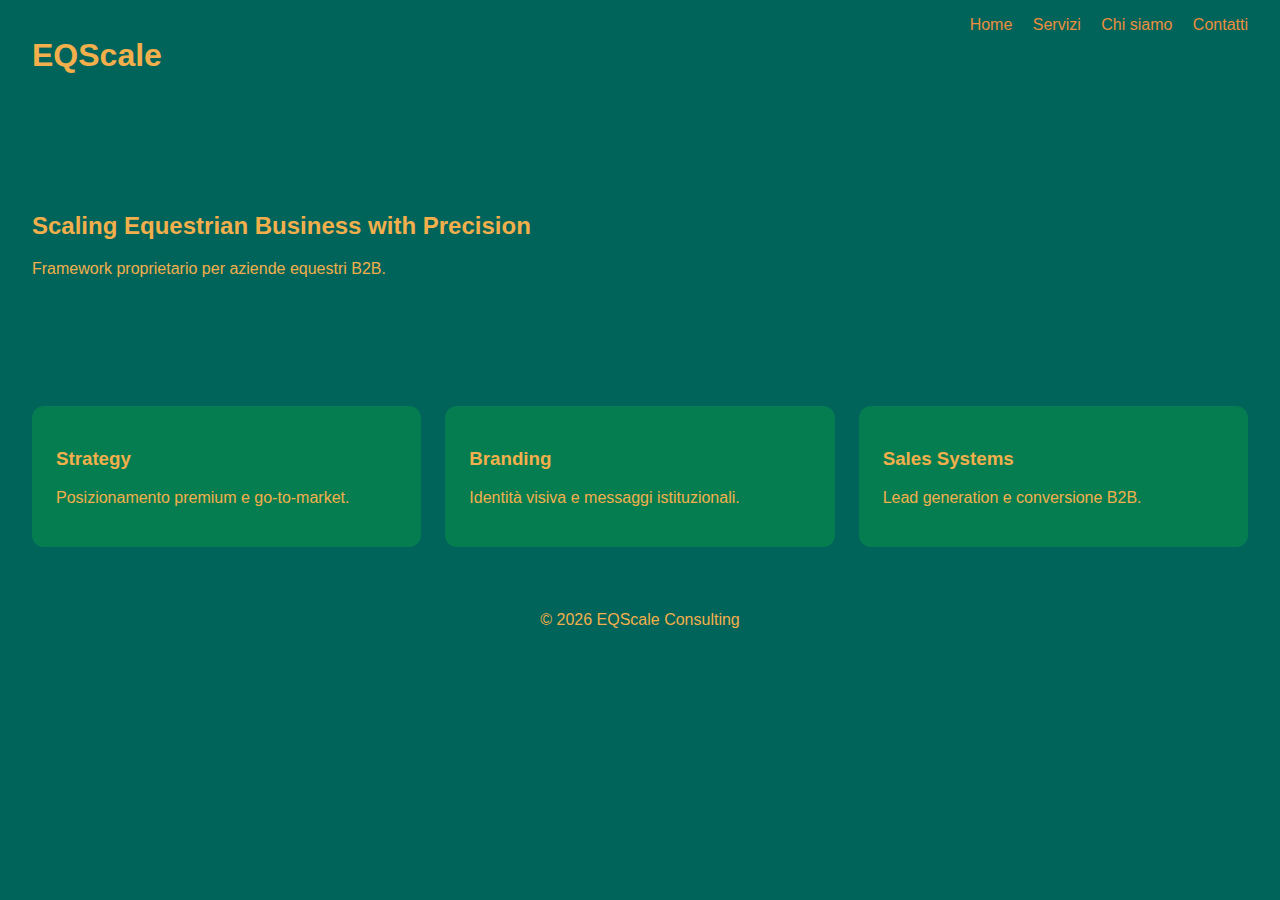
<file: index.html>
<!DOCTYPE html>
<html lang="it">
<head>
  <meta charset="UTF-8" />
  <meta name="viewport" content="width=device-width, initial-scale=1.0" />
  <title>EQScale - Equestrian Growth Framework</title>
  <link rel="stylesheet" href="style.css" />
</head>
<body>
<header class="header">
  <h1>EQScale</h1>
  <nav>
    <a href="index.html">Home</a>
    <a href="services.html">Servizi</a>
    <a href="about.html">Chi siamo</a>
    <a href="contact.html">Contatti</a>
  </nav>
</header>

<section class="hero">
  <h2>Scaling Equestrian Business with Precision</h2>
  <p>Framework proprietario per aziende equestri B2B.</p>
</section>

<section class="grid">
  <div class="card">
    <h3>Strategy</h3>
    <p>Posizionamento premium e go-to-market.</p>
  </div>
  <div class="card">
    <h3>Branding</h3>
    <p>Identità visiva e messaggi istituzionali.</p>
  </div>
  <div class="card">
    <h3>Sales Systems</h3>
    <p>Lead generation e conversione B2B.</p>
  </div>
</section>

<footer>
  <p>© 2026 EQScale Consulting</p>
</footer>
</body>
</html>
</file>
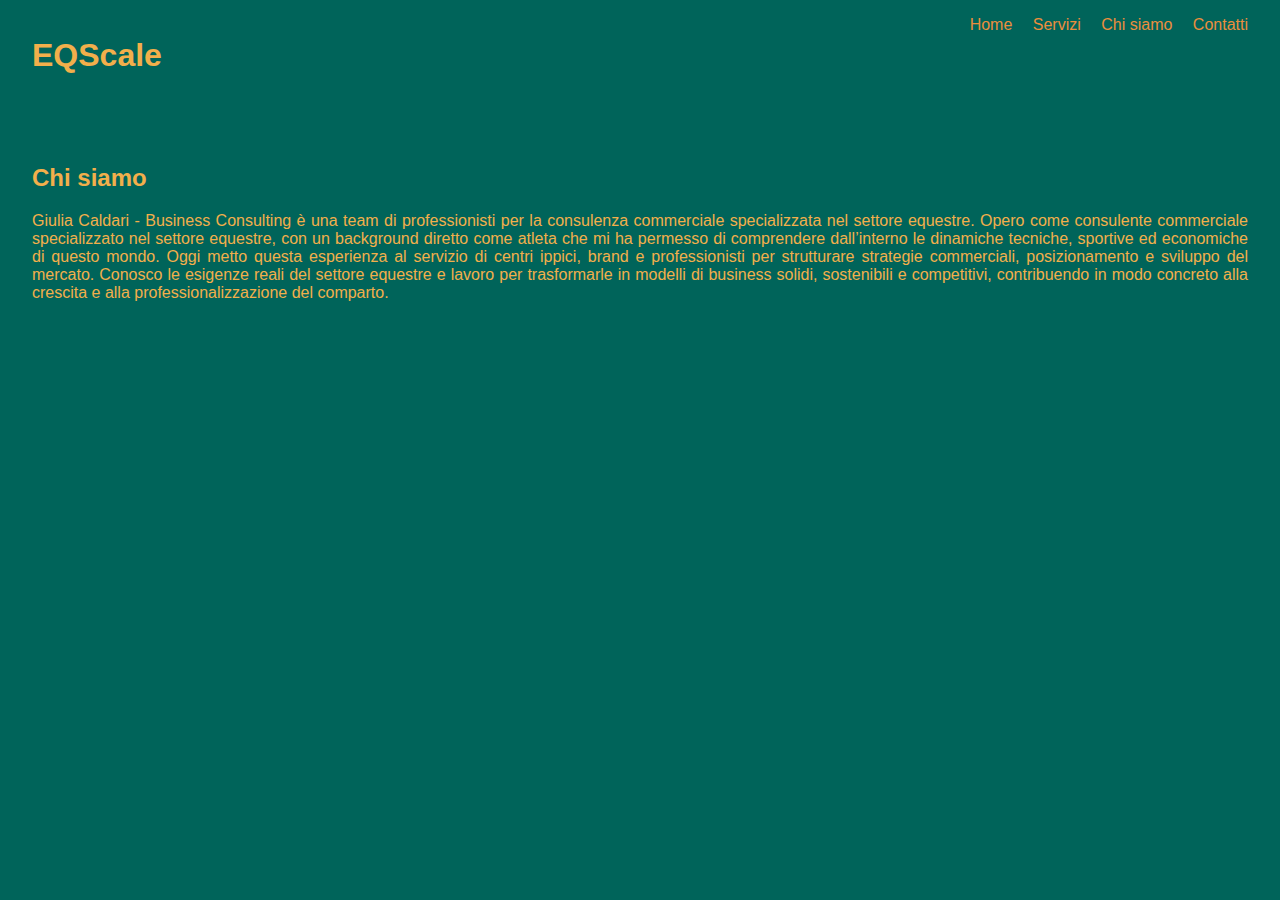
<file: about.html>
<!DOCTYPE html>
<html lang="it">
<head>
<meta charset="UTF-8">
<title>Chi siamo - EQScale</title>
<link rel="stylesheet" href="style.css">
</head>
<body>
<header class="header">
<h1>EQScale</h1>
<nav>
<a href="index.html">Home</a>
<a href="services.html">Servizi</a>
<a href="about.html">Chi siamo</a>
<a href="contact.html">Contatti</a>
</nav>
</header>
<section class="page">
<h2>Chi siamo</h2>
<p style="text-align: justify;">Giulia Caldari - Business Consulting è una team di professionisti per la consulenza commerciale specializzata nel settore equestre. Opero come consulente commerciale specializzato nel settore equestre, con un background diretto come atleta che mi ha permesso di comprendere dall’interno le dinamiche tecniche, sportive ed economiche di questo mondo. Oggi metto questa esperienza al servizio di centri ippici, brand e professionisti per strutturare strategie commerciali, posizionamento e sviluppo del mercato. Conosco le esigenze reali del settore equestre e lavoro per trasformarle in modelli di business solidi, sostenibili e competitivi, contribuendo in modo concreto alla crescita e alla professionalizzazione del comparto.</p>
</section>
</body>
</html>
</file>
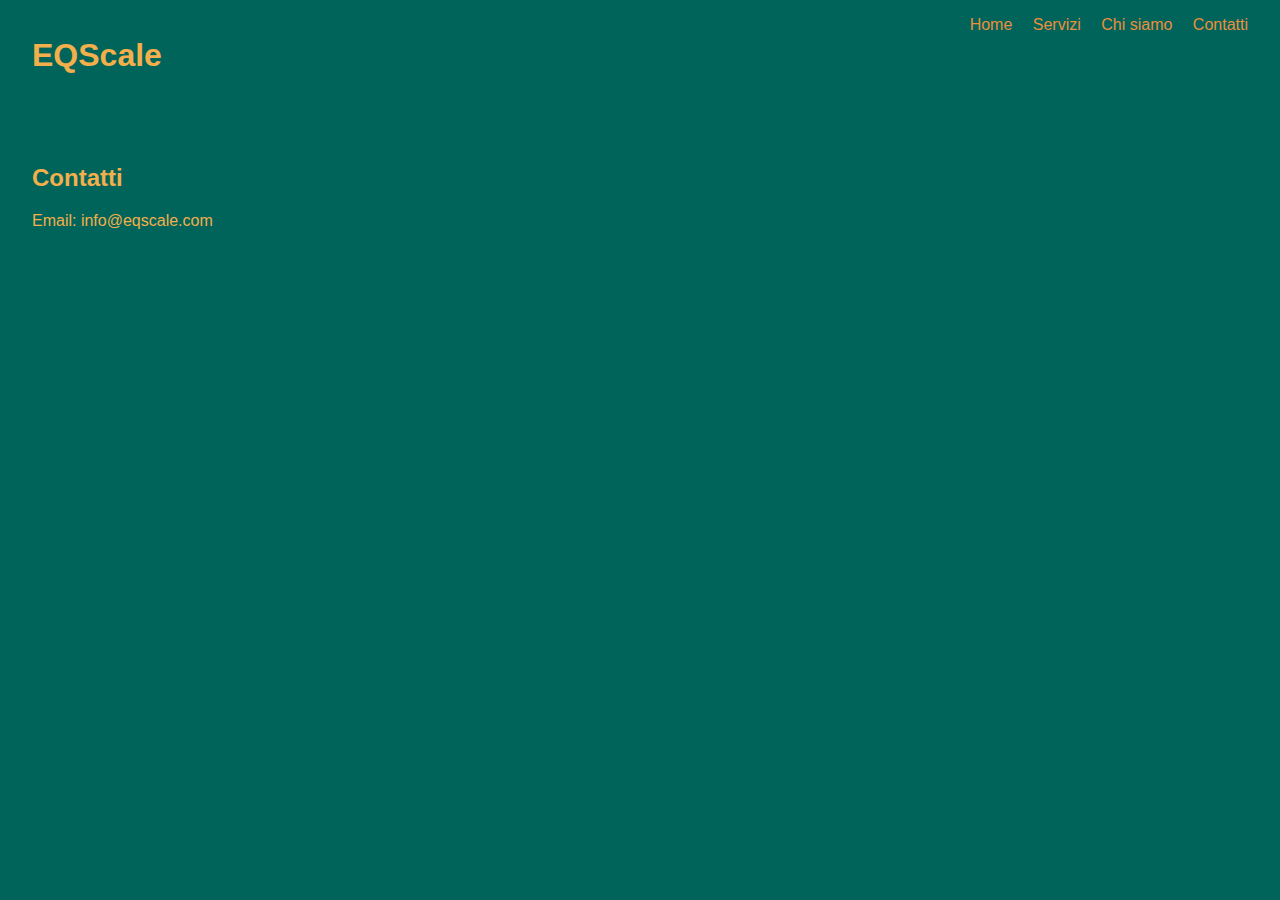
<file: contact.html>
<!DOCTYPE html>
<html lang="it">
<head>
<meta charset="UTF-8">
<title>Contatti - EQScale</title>
<link rel="stylesheet" href="style.css">
</head>
<body>
<header class="header">
<h1>EQScale</h1>
<nav>
<a href="index.html">Home</a>
<a href="services.html">Servizi</a>
<a href="about.html">Chi siamo</a>
<a href="contact.html">Contatti</a>
</nav>
</header>
<section class="page">
<h2>Contatti</h2>
<p>Email: info@eqscale.com</p>
</section>
</body>
</html>
</file>
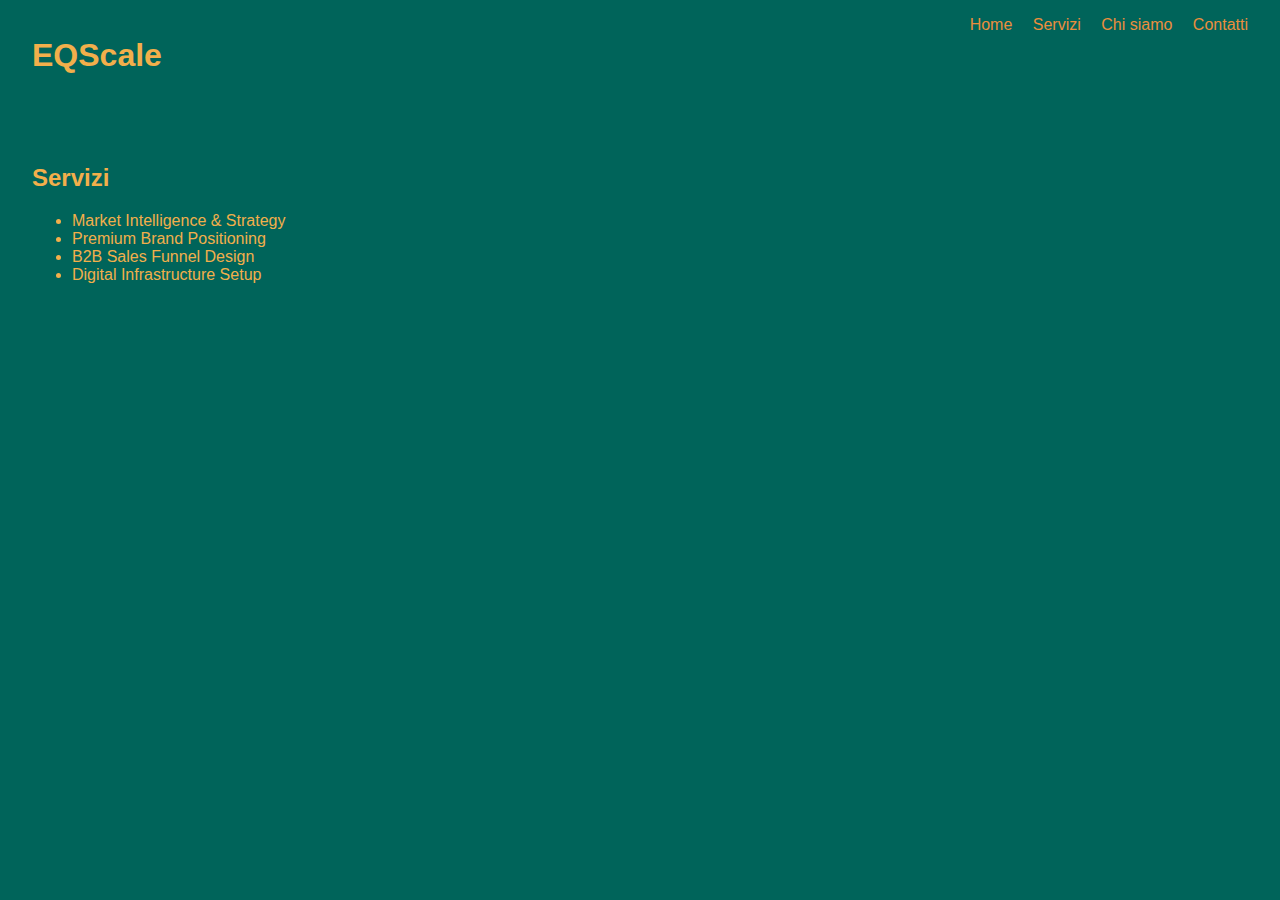
<file: services.html>
<!DOCTYPE html>
<html lang="it">
<head>
<meta charset="UTF-8">
<title>Servizi - EQScale</title>
<link rel="stylesheet" href="style.css">
</head>
<body>
<header class="header">
<h1>EQScale</h1>
<nav>
<a href="index.html">Home</a>
<a href="services.html">Servizi</a>
<a href="about.html">Chi siamo</a>
<a href="contact.html">Contatti</a>
</nav>
</header>
<section class="page">
<h2>Servizi</h2>
<ul>
<li>Market Intelligence & Strategy</li>
<li>Premium Brand Positioning</li>
<li>B2B Sales Funnel Design</li>
<li>Digital Infrastructure Setup</li>
</ul>
</section>
</body>
</html>
</file>
<file: style.css>
body { font-family: Arial, sans-serif ; margin: 0; background:#00645a; color:#f2af4b; }
.header { display:flex; justify-content:space-between; padding:16px 32px; background:#00645a; }
.header a { color:#eb8e3d; margin-left:16px; text-decoration:none; }
.hero { padding:80px 32px; background:#00645a; }
.grid { display:grid; grid-template-columns: repeat(auto-fit,minmax(240px,1fr)); gap:24px; padding:32px; }
.card { background:#057d51; padding:24px; border-radius:12px; }
.page { padding:32px; }
footer { padding:16px 32px; background:#00645a; text-align:center; }
</file>
